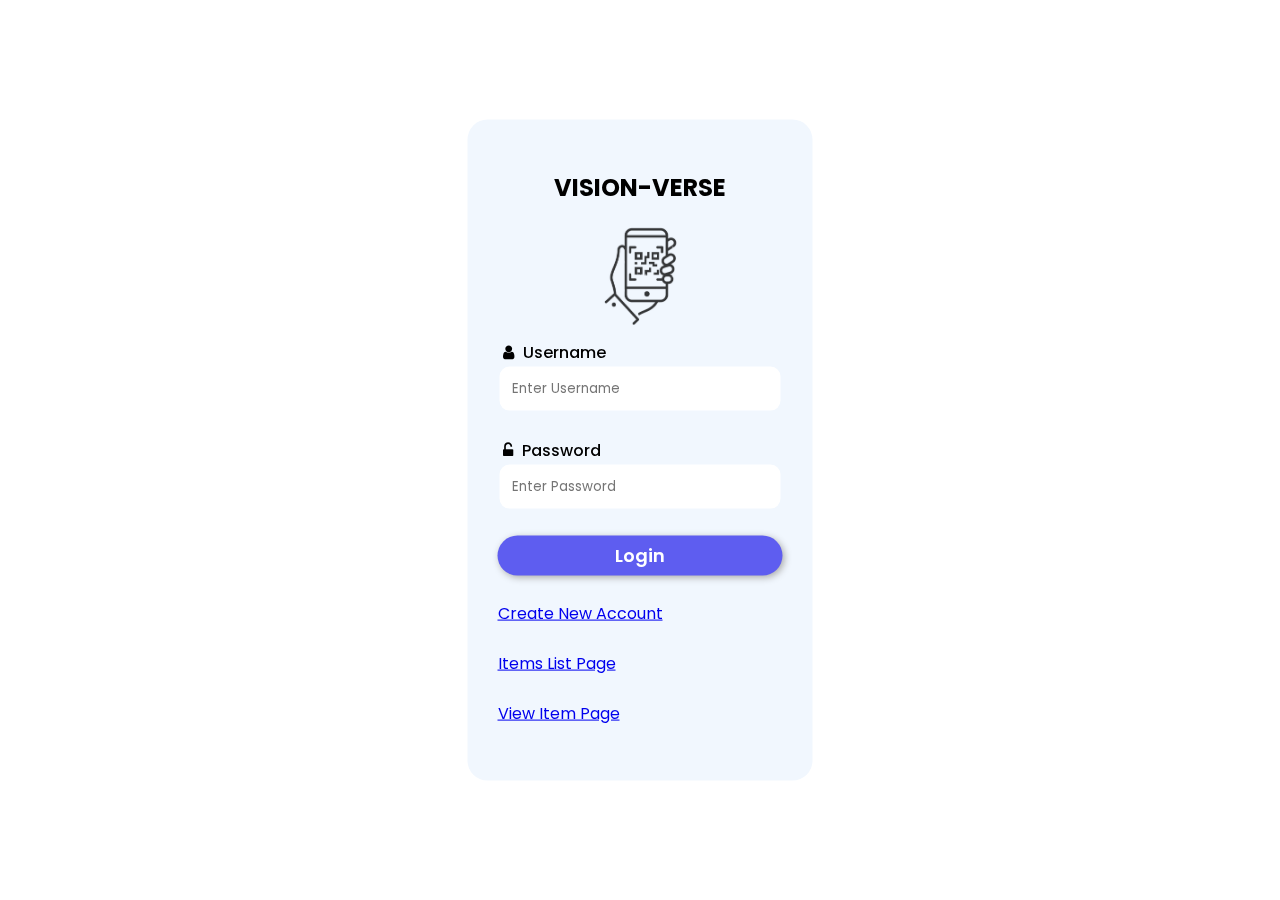
<file: index.html>
<!DOCTYPE html>
<html lang="en">
<head>
    <meta charset="UTF-8">
    <meta name="viewport" content="width=device-width, initial-scale=1.0">
    <title>Document</title>
    <link rel='stylesheet' href='https://fonts.googleapis.com/css2?family=Poppins:ital,wght@0,100;0,200;0,300;0,400;0,500;0,600;0,700;0,800;0,900;1,100;1,200;1,300;1,400;1,500;1,600;1,700;1,800;1,900&amp;display=swap'>
    <link rel="stylesheet" href="./login.css">
    <link rel="stylesheet" href="https://cdnjs.cloudflare.com/ajax/libs/font-awesome/4.7.0/css/font-awesome.min.css">

</head>
<body>
    <form action="">
    <div class="maincontainer">
        <div class="boxdiv">
            <h2 style="text-align: center;">VISION-VERSE</h2>
            <div class="logodiv">
                <img src="aa.jpg" alt="" class="pic">
            </div>
            <div class="logindetailsdiv">
                <i class="fa fa-user iconp" aria-hidden="true"></i>
                <label class="name">Username</label><br>
                <input type="text" placeholder="Enter Username" class="tbox" required><br><br>
                <i class="fa fa-unlock-alt iconp" aria-hidden="true"></i>
                <label class="name">Password</label><br>
                <input type="password" placeholder="Enter Password" class="tbox" required><br><br>
                <button type="submit" class="butt">Login</button><br><br>
                <a href="register.html" style="text-align: center;">Create New Account</a><br><br>
                <a href="inventory.html" style="text-align: center;">Items List Page</a><br><br>
                <a href="viewpage.html" style="text-align: center;">View Item Page</a><br><br>
                <!-- <a href="demo.html" style="text-align: center;">Demo</a><br><br> -->
                <!-- <a href="items copy.html" style="text-align: center;">Items List Page</a><br><br> -->
                
            </div>
        </div>
    </div>
</form>
</body>
</html>
</file>
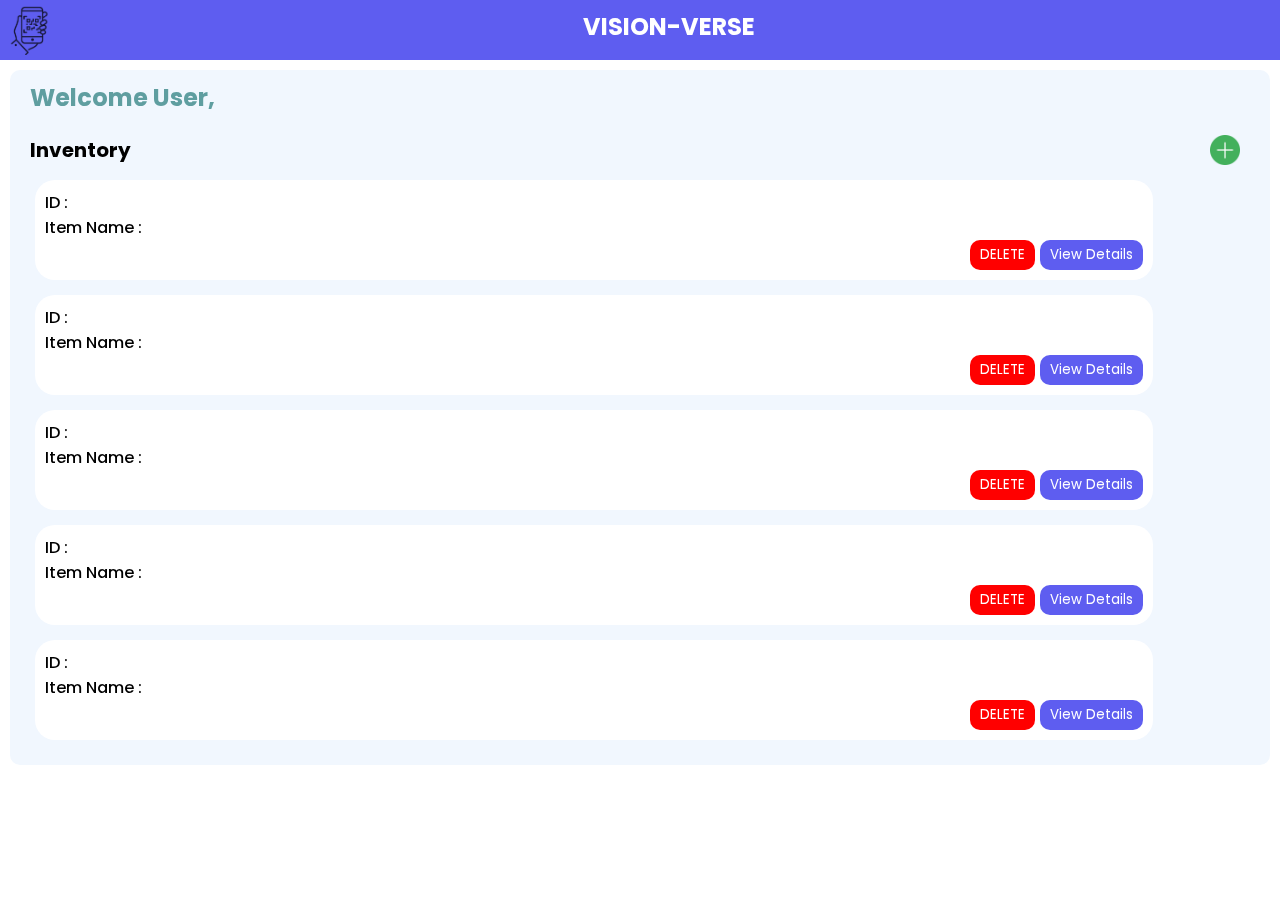
<file: inventory.html>
<!DOCTYPE html>
<html lang="en">

<head>
    <meta charset="UTF-8">
    <meta name="viewport" content="width=device-width, initial-scale=1.0">
    <title>Document</title>
    <link rel='stylesheet'
        href='https://fonts.googleapis.com/css2?family=Poppins:ital,wght@0,100;0,200;0,300;0,400;0,500;0,600;0,700;0,800;0,900;1,100;1,200;1,300;1,400;1,500;1,600;1,700;1,800;1,900&amp;display=swap'>
    <link rel="stylesheet" href="./inventory.css">
    <link rel="stylesheet" href="https://cdnjs.cloudflare.com/ajax/libs/font-awesome/4.7.0/css/font-awesome.min.css">
    <script type='text/javascript' src=''></script>
    <script type='text/javascript' src='https://cdn.jsdelivr.net/npm/popper.js@1.16.0/dist/umd/popper.min.js'></script>
    <script type='text/javascript' src=''></script>
</head>

</head>

<body>
    <form action="">
        <div class="maindiv">
            <div class="nav">
                <div class="logodiv">
                    <img src="aa.jpg" alt="" class="pic">
                    <h2 class="title">VISION-VERSE</h2>
                </div>
            </div>
        </div>

        <div class="box">
            <h2 id="abcd">Welcome User,</h2>
            <span style="font-weight: 700; font-size: 20px;">Inventory</span>
            <img src="add.png" alt="" onclick="addmodal()" id="plus"><br>

            <div class="box1">
                <label>ID : </label><br>
                <label>Item Name : </label><br>
                <div class="options">
                    <button type="button" class="btnn-a" onclick="modalshow()">
                        DELETE</button>
                    <button type="submit" class="btnn" onclick="viewmodal()">View Details</button>
                </div>
            </div>

            <div class="box1">
                <label>ID : </label><br>
                <label>Item Name : </label><br>
                <div class="options">
                    <button type="button" class="btnn-a" onclick="modalshow()">
                        DELETE</button>
                    <button type="submit" class="btnn" onclick="viewmodal()">View Details</button>
                </div>
            </div>

            <div class="box1">
                <label>ID : </label><br>
                <label>Item Name : </label><br>
                <div class="options">
                    <button type="button" class="btnn-a" onclick="modalshow()">
                        DELETE</button>
                    <button type="submit" class="btnn" onclick="viewmodal()">View Details</button>
                </div>
            </div>

            <div class="box1">
                <label>ID : </label><br>
                <label>Item Name : </label><br>
                <div class="options">
                    <button type="button" class="btnn-a" onclick="modalshow()">
                        DELETE</button>
                    <button type="submit" class="btnn" onclick="viewmodal()">View Details</button>
                </div>
            </div>

            <div class="box1">
                <label>ID : </label><br>
                <label>Item Name : </label><br>
                <div class="options">
                    <button type="button" href="#deletemodal" class="btnn-a" data-toggle="modal"
                        data-target="#deletemodal" onclick="modalshow()">DELETE</button>
                    <button type="submit" class="btnn" onclick="viewmodal()">View Details</button>
                </div>
            </div>
        </div>

        <!-- Add Items modal -->

        <div class="add">
            <form action="">
                <!-- <img src="cancel.png" alt="" onclick="closemodal()" id="close"> -->
                <div class="boxdiv" id="addmoal">
                    <img src="cancel.png" alt="" onclick="closemodal()" class="close11">
                    <i class="fa fa-code iconp" aria-hidden="true"></i>
                    <label class="name">Item Name</label><br>
                    <input type="text" placeholder="Enter Item Name" class="tbox" required><br><br>

                    <i class="fa fa-barcode iconp" aria-hidden="true"></i>
                    <label class="name">Item - ID</label>
                    <input type="text" placeholder="System Generated ID" class="tbox one" id="small" required><br><br>

                    <i class="fa fa-info-circle iconp" aria-hidden="true"></i>
                    <label class="name">Item Information</label><br>
                    <textarea rows="2" cols="22" class="tbox" id="smallone"></textarea><br><br>
                    <!-- <input type="text-a" placeholder="Enter BIO" class="tbox" required><br><br> -->

                    <i class="fa fa-upload iconp" aria-hidden="true"></i>
                    <label class="name">Item Image</label><br>
                    <input type="file"><br><br>

                    <i class="fa fa-money iconp" aria-hidden="true"></i>
                    <label class="name">Price</label><br>
                    <input type="text" placeholder="Enter Selling Price in &#8377 " class="tbox" required><br><br>

                    <i class="fa fa-link iconp" aria-hidden="true"></i>
                    <label class="name">External Link</label><br>
                    <input type="url" placeholder="Enter External URL" class="tbox" required><br><br>

                    <i class="fa fa-unlock-alt iconp" aria-hidden="true"></i>
                    <label class="name">Content Password</label>
                    <input type="radio" id="yes" class="tbox" value="Yes" name="contentpass" onchange="show()">
                    <label for="yes">Yes</label>
                    <input type="radio" id="no" class="tbox" value="No" name="contentpass" onchange="hide()">
                    <label for="no">No</label>
                    <br><br>

                    <div class="contenpassdiv" style="display: none;" id="passwordprotected">
                        <!-- <i class="fa fa-unlock-alt iconp" aria-hidden="true"></i> -->
                        <!-- <label class="name">Password</label><br> -->
                        <input type="password" placeholder="Enter Password" class="tbox" required><br><br>

                        <!-- <i class="fa fa-unlock-alt iconp" aria-hidden="true"></i>
                        <label class="name">Confirm-Password</label><br>
                        <input type="password" placeholder="Enter Password" class="tbox" required><br><br> -->
                    </div>

                    <button type="submit" class="butt">Submit</button><br><br>
                </div>
            </form>
        </div>


        <!-- delete modal -->


        <div id="deletemodal">
            <img src="x-icon-png-10.png" alt="" id="cancel">
            <h2>Are You Sure?</h2>
            <p>Do you really want to delete these records? This process cannot be undone</p>
            <div class="btnbox">
                <button id="can" onclick="closedeletemodal()">Cancel</button>
                <button id="sub">Delete</button>
            </div>
            <img src="close1437.jpg" alt="" class="close" onclick="closedeletemodal()">
        </div>


        <!-- view details modal  -->
        <div class="boxbox" id="viewdetailmodal">
            <div class="name1">
                <h2>ITEM NAME</h2>
            </div>
            <div class="imagebox">
                <img src="add.png" alt="" id="item-image">
            </div>
            <div class="content">
                <p><strong>Item ID : </strong>
                    <span class="fa fa-star" id="star"></span>
                    <span class="fa fa-star" id="star"></span>
                    <span class="fa fa-star checked" id="star"></span>
                    <span class="fa fa-star checked" id="star"></span>
                    <span class="fa fa-star checked"id="star"></span>
                </p>
                <p align="justify" id="iteminfo" style="font-size: small;">Lorem ipsum dolor sit amet consectetur adipisicing elit.
                    Consequuntur id iusto quae sint, laboriosam nihil doloribus quisquam dolorum tempora, sapiente
                    suscipit
                    praesentium ad voluptates eum ipsam ex et vel ullam? Lorem ipsum dolor sit amet consectetur
                    adipisicing
                    elit. Mollitia cumque sunt necessitatibus </p><br>
                <p style="font-size: small;"><strong>Last Updated : </strong> <span>21<sup>st</sup>September, 2023 </span></p>
                <p style="font-size: small;"><strong>External Link : </strong> <span id="link">https://www.google.com</span></p><br>
                <span id="pricebox" style="font-size: medium;"> <strong> &#8377 <span id="price"> 19,999 </span></strong> </span>
                <button id="edit" onclick="closeviewmodal()" style="font-size: medium;">Close</button>
            </div>
        </div>


        <script>
            function show() {
                document.getElementById("passwordprotected").style.display = 'block';
            }
            function hide() {
                document.getElementById("passwordprotected").style.display = 'none';
            }

            let popup = document.getElementById("addmoal");
            function addmodal() {
                popup.classList.add("open-popup");
            }

            function closemodal() {
                popup.classList.remove("open-popup");
            }

            let om = document.getElementById("deletemodal");
            function modalshow() {
                om.style.visibility = "visible";
                om.style.top = "50%";
                om.style.transform = "translate(-50%,-50%) scale(1)"
                // closedeletemodal();                
            }
            function closedeletemodal() {
                om.style.visibility = "hidden";
                om.style.top = "0";
                om.style.transform = "translate(-50%,-50%) scale(0)"
                // modalshow();
            }

            let view=document.getElementById("viewdetailmodal");
            function viewmodal(){
                view.style.visibility = "visible";
                view.style.top = "50%";
                view.style.transform = "translate(-50%,-50%) scale(1)"
            }

            function closeviewmodal(){
                view.style.visibility = "hidden";
                view.style.top = "0";
                view.style.transform = "translate(-50%,-50%) scale(0)"
            }


        </script>
</body>

</html>
</file>
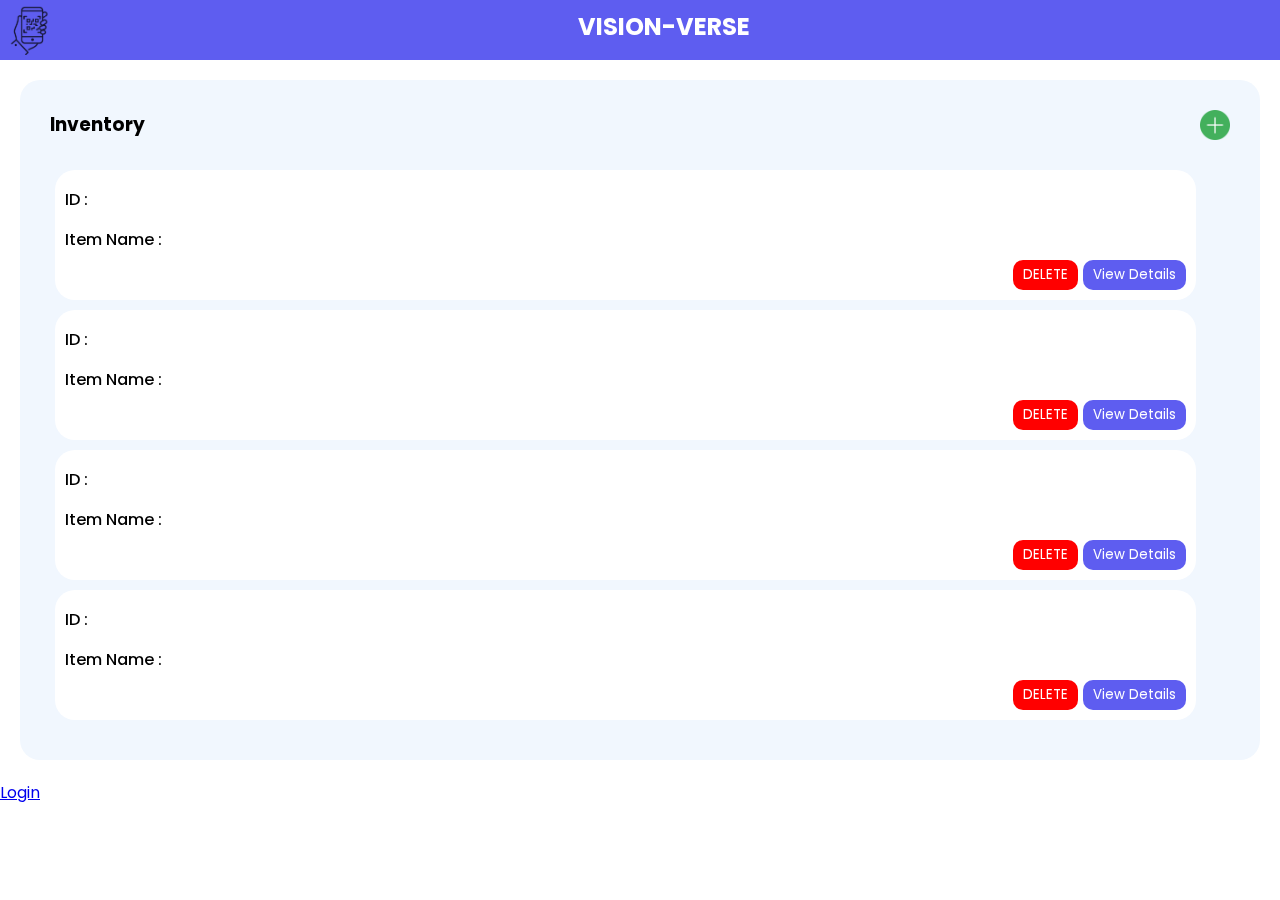
<file: items.html>
<!DOCTYPE html>
<html lang="en">

<head>
    <meta charset="UTF-8">
    <meta name="viewport" content="width=device-width, initial-scale=1.0">
    <title>Document</title>
    <link rel='stylesheet'
        href='https://fonts.googleapis.com/css2?family=Poppins:ital,wght@0,100;0,200;0,300;0,400;0,500;0,600;0,700;0,800;0,900;1,100;1,200;1,300;1,400;1,500;1,600;1,700;1,800;1,900&amp;display=swap'>
    <link rel="stylesheet" href="./items.css">
    <link rel="stylesheet" href="https://cdnjs.cloudflare.com/ajax/libs/font-awesome/4.7.0/css/font-awesome.min.css">
    <script type='text/javascript' src=''></script>
    <script type='text/javascript' src='https://cdn.jsdelivr.net/npm/popper.js@1.16.0/dist/umd/popper.min.js'></script>
    <script type='text/javascript' src=''></script>
</head>

</head>

<body>
    <form action="">
        <div class="maincontainer">
            <div class="nav">
                <div class="logodiv">
                    <img src="aa.jpg" alt="" class="pic">
                    <h2 class="title">VISION-VERSE</h2>
                </div>
            </div>

            <div class="boxdiv">
                <div class="inven">
                    <h3>Inventory</h3>
                    <img src="add.png" class="add" alt="Add Image">
                </div>
                <div class="box1">
                    <label>ID : </label><br>
                    <label>Item Name : </label><br>
                    <div class="options">
                        <button type="button" href="#exampleModal" class="btnn-a" data-toggle="modal"
                            data-target="#exampleModal" onclick="modalshow()">
                            DELETE</button>
                        <button type="submit" class="btnn">View Details</button>
                    </div>
                </div>

                <div class="box1">
                    <label>ID : </label><br>
                    <label>Item Name : </label><br>
                    <div class="options">
                        <button type="button" href="#exampleModal" class="btnn-a" data-toggle="modal"
                            data-target="#exampleModal" onclick="modalshow()">
                            DELETE</button>
                        <button type="submit" class="btnn">View Details</button>
                    </div>
                </div>

                <div class="box1">
                    <label>ID : </label><br>
                    <label>Item Name : </label><br>
                    <div class="options">
                        <button type="button" href="#exampleModal" class="btnn-a" data-toggle="modal"
                            data-target="#exampleModal" onclick="modalshow()">
                            DELETE</button>
                        <button type="submit" class="btnn">View Details</button>
                    </div>
                </div>

                <div class="box1">
                    <label>ID : </label><br>
                    <label>Item Name : </label><br>
                    <div class="options">
                        <button type="button" href="#exampleModal" class="btnn-a" data-toggle="modal"
                            data-target="#exampleModal" onclick="modalshow()">
                            DELETE</button>
                        <button type="submit" class="btnn">View Details</button>
                    </div>
                </div>
            </div>
        </div>
        </div>

        <div id="exampleModal">
            <img src="x-icon-png-10.png" alt="" id="cancel">
            <h2>Are You Sure?</h2>
            <p>Do you really want to delete these records? This process cannot be undone</p>
            <div class="btnbox">
                <button id="can">Cancel</button>
                <button id="sub">Delete</button>
            </div>
            <img src="close1437.jpg" alt="" class="close" onclick="modalclose()">
        </div>
        <a href="login.html">Login</a>
    </form>

    <script>
        let modalbox = document.getElementById("exampleModal");
        function modalshow() {
            modalbox.style.display = "block";
        }

        function modalclose() {
            modalbox.style.display = "none";
        }
    </script>


</body>

</html>
</file>
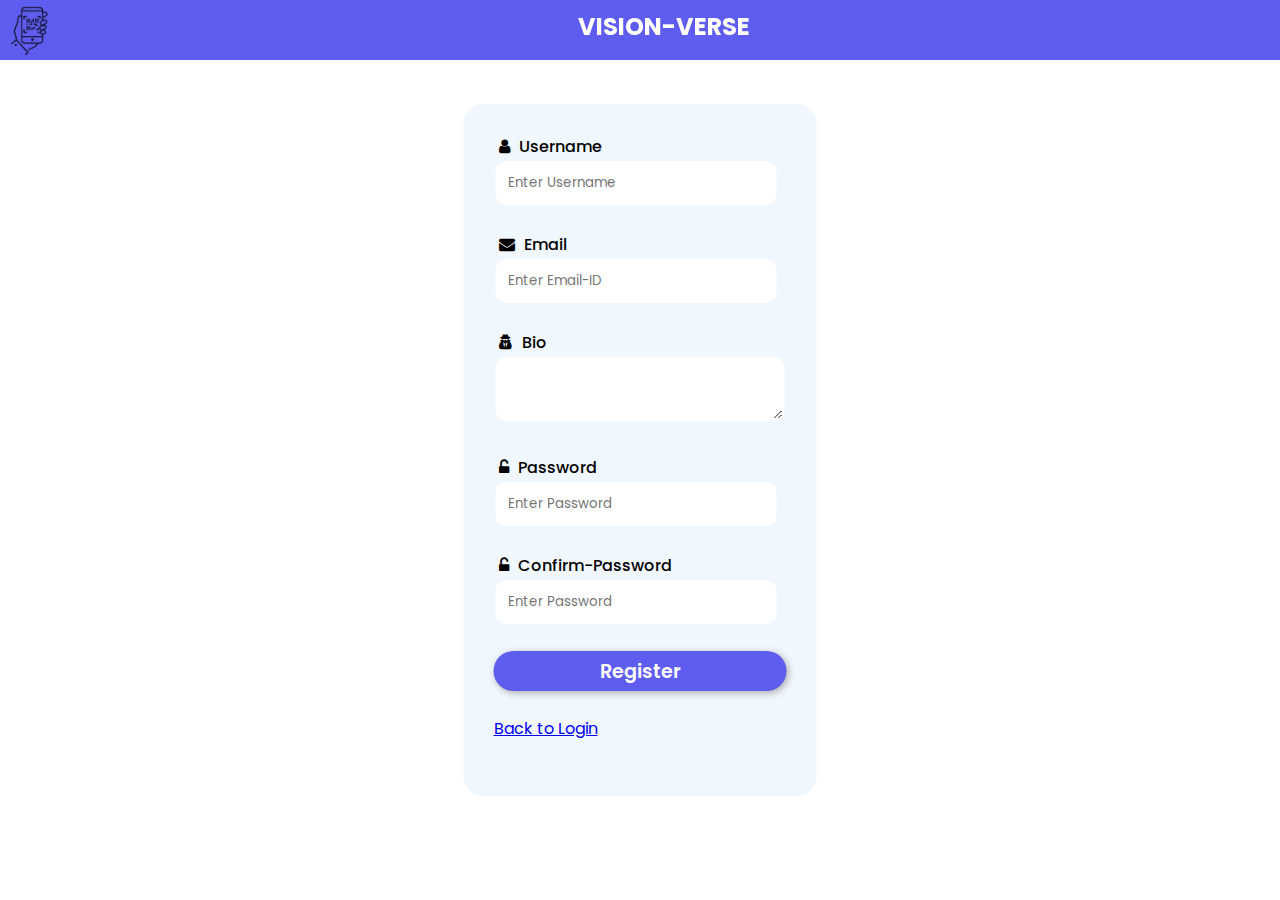
<file: register.html>
<!DOCTYPE html>
<html lang="en">

<head>
    <meta charset="UTF-8">
    <meta name="viewport" content="width=device-width, initial-scale=1.0">
    <title>Document</title>
    <link rel='stylesheet'
        href='https://fonts.googleapis.com/css2?family=Poppins:ital,wght@0,100;0,200;0,300;0,400;0,500;0,600;0,700;0,800;0,900;1,100;1,200;1,300;1,400;1,500;1,600;1,700;1,800;1,900&amp;display=swap'>
    <link rel="stylesheet" href="./register.css">
    <link rel="stylesheet" href="https://cdnjs.cloudflare.com/ajax/libs/font-awesome/4.7.0/css/font-awesome.min.css">

</head>

<body>
    <form action="">
        <div class="maincontainer">
            <div class="nav">
                <div class="logodiv">
                    <img src="aa.jpg" alt="" class="pic">
                    <h2 class="title">VISION-VERSE</h2>
                </div>
            </div>

                <div class="boxdiv">
                    <i class="fa fa-user iconp" aria-hidden="true"></i>
                    <label class="name">Username</label><br>
                    <input type="text" placeholder="Enter Username" class="tbox" required><br><br>

                    <i class="fa fa-envelope iconp" aria-hidden="true"></i>
                    <label class="name">Email</label><br>
                    <input type="email" placeholder="Enter Email-ID" class="tbox" required><br><br>

                    <i class="fa fa-user-secret iconp" aria-hidden="true"></i>
                    <label class="name">Bio</label><br>
                    <textarea rows="2" cols="22" class="tbox"></textarea><br><br>
                    <!-- <input type="text-a" placeholder="Enter BIO" class="tbox" required><br><br> -->

                    <i class="fa fa-unlock-alt iconp" aria-hidden="true"></i>
                    <label class="name">Password</label><br>
                    <input type="password" placeholder="Enter Password" class="tbox" required><br><br>

                    <i class="fa fa-unlock-alt iconp" aria-hidden="true"></i>
                    <label class="name">Confirm-Password</label><br>
                    <input type="password" placeholder="Enter Password" class="tbox" required><br><br>
                    <button type="submit" class="butt">Register</button><br><br>
                    <a href="index.html" style="text-align: center;">Back to Login</a><br><br>
                </div>
            </div>
        </div>
    </form>
</body>

</html>






<!--  
<body>
    <div class="main">
        <div class="nav">
            <img src="aa.jpg" class="pic">
            <h3>VISION VERSE</h3>
        </div>
        <div class="field">
            <i class="fa fa-user iconp" aria-hidden="true"></i>
            <label class="name">Username</label><br>
            <input type="text" placeholder="Enter Username" class="tbox" required><br><br>

            <i class="fa fa-envelope iconp" aria-hidden="true"></i>
            <label class="name">Email</label><br>
            <input type="text" placeholder="Enter Email-ID" class="tbox" required><br><br>

            <i class="fa fa-envelope iconp" aria-hidden="true"></i>
            <label class="name">Bio</label><br>
            <input type="text" placeholder="Enter Email-ID" class="tbox" required><br><br>

            <i class="fa fa-unlock-alt iconp" aria-hidden="true"></i>
            <label class="name">Password</label><br>
            <input type="password" placeholder="Enter Password" class="tbox" required><br><br>

            <i class="fa fa-unlock-alt iconp" aria-hidden="true"></i>
            <label class="name">Confirm-Password</label><br>
            <input type="password" placeholder="Enter Password" class="tbox" required><br><br>

        </div>
    </div>
</body>
</html>
 -->
</file>
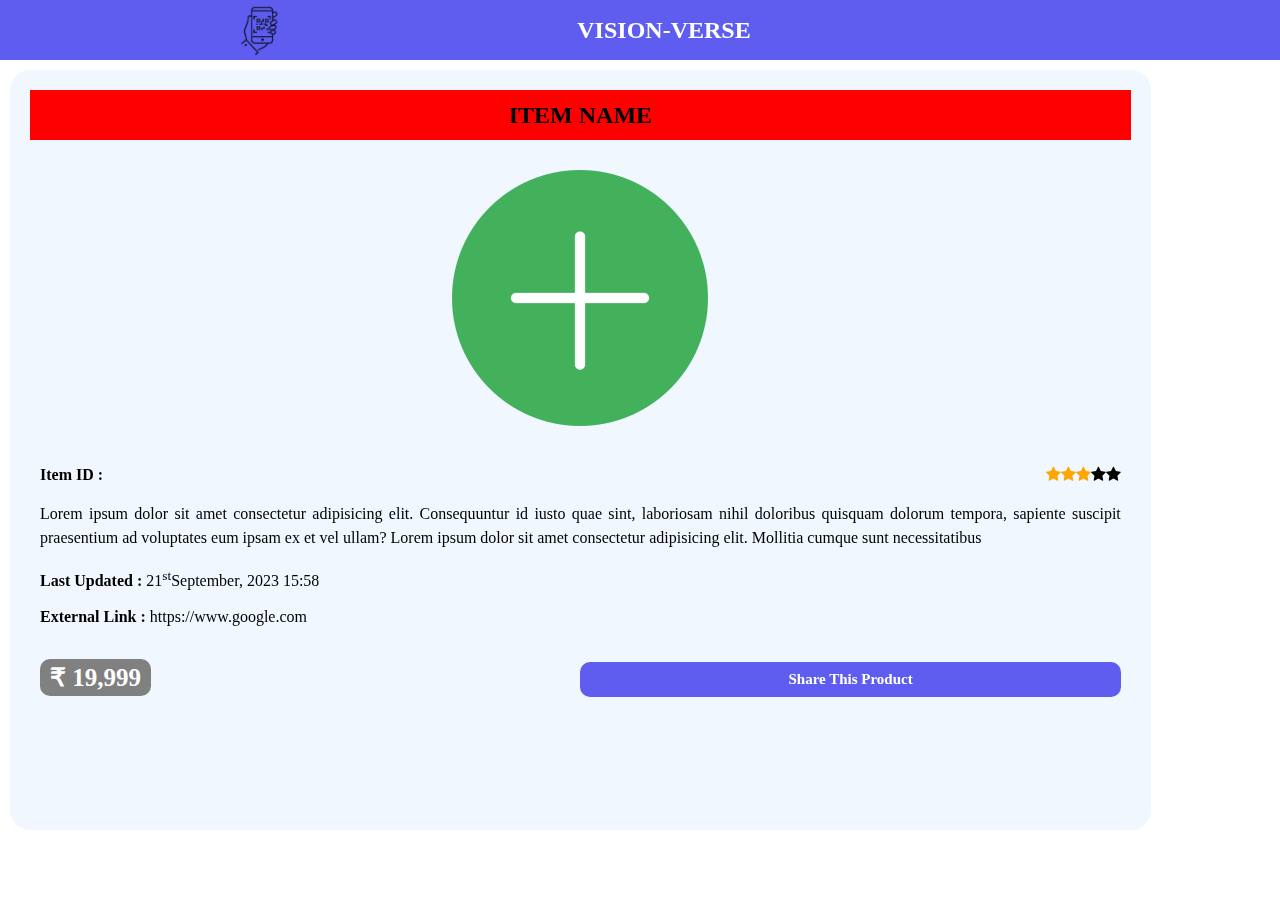
<file: viewpage.html>
<!DOCTYPE html>
<html lang="en">

<head>
    <meta charset="UTF-8">
    <meta name="viewport" content="width=device-width, initial-scale=1.0">
    <title>View Page</title>
    <link rel="stylesheet" href="viewpage.css">
    <link rel="stylesheet" href="https://cdnjs.cloudflare.com/ajax/libs/font-awesome/4.7.0/css/font-awesome.min.css">
</head>

<body>
    <div class="nav">
        <img src="aa.jpg" alt="" class="pic">
        <h2 class="title">VISION-VERSE</h2>
    </div>

    <div class="box">
        <div class="name">
            <h2>ITEM NAME</h2>
        </div>
        <div class="imagebox">
            <img src="add.png" alt="" id="item-image">
        </div>
        <div class="content">
            <p><strong>Item ID : </strong>
                <span class="fa fa-star"></span>
                <span class="fa fa-star"></span>
                <span class="fa fa-star checked"></span>
                <span class="fa fa-star checked"></span>
                <span class="fa fa-star checked"></span>
            </p><br>
            <p align="justify" style="line-height: 150%;">Lorem ipsum dolor sit amet consectetur adipisicing elit.
                Consequuntur id iusto quae sint, laboriosam nihil doloribus quisquam dolorum tempora, sapiente suscipit
                praesentium ad voluptates eum ipsam ex et vel ullam? Lorem ipsum dolor sit amet consectetur adipisicing
                elit. Mollitia cumque sunt necessitatibus </p><br>
            <p><strong>Last Updated : </strong> <span>21<sup>st</sup>September, 2023 15:58</span></p><br>
            <p><strong>External Link : </strong> <span id="link">https://www.google.com</span></p><br><br>
            <span id="pricebox"> <strong> &#8377 <span id="price"> 19,999 </span></strong> </span>
            <button id="share">Share This Product</button>
        </div>
    </div>
</body>

</html>
</file>
<file: login.css>
*{
    font-family: "Poppins";
}

.logodiv{
    margin-bottom: 15px;
}
.pic{
    height: 100px;
    mix-blend-mode: multiply;
    display: block;
    margin-left: auto;
    margin-right: auto;
    width: auto;
}
.maindiv{
    background: #dde5f4;
    position: relative;
    height: 100%;
    width: 100%;
    margin: 0;
}

.boxdiv{
    background: #f1f7fe;
    border-radius: 20px;
    position: absolute;
    top: 50%;
    left:50%;
    transform: translate(-50%,-50%);
    padding: 30px;
}

.tbox{
    margin: 2px;
    padding: 10px;
    outline: none;
    border: 2px solid white;
    border-radius: 10px ;
}

.name{
    font-weight: 500;
    padding-bottom: 30px;
}

.iconp{
    padding-left: 5px;
    padding-right: 5px;
}

.butt{
    width: 100%;
    height: 40px;
    cursor: pointer;
    border: none;
    border-radius: 20px;
    background: #5E5DF0;
    color: #FFFFFF;
    font-weight: 600;
    font-size: large;
    box-shadow: 2px 2px 7px #aaa
}
</file>
<file: inventory.css>
* {
    font-family: "Poppins";
    /* font-family: -apple-system, system-ui, BlinkMacSystemFont, "Segoe UI", Roboto, Ubuntu; */
    margin: 0;
}

.title {
    padding-top: 4px;
}

.pic {
    width: 30px;
    height: 30px;
    position: relative;
    float: right;
    margin: 0 10px 0 0;
    height: 50px;
    mix-blend-mode: multiply;
    width: auto;
    float: left;
    color: white;
}

.nav {
    /* position: relative; */
    display: block;
    background: #5E5DF0;
    color: #FFFFFF;
    align-items: center;
    text-align: center;
    margin: 0;
    padding: 5px;
    height: 50px;
}

.box {
    margin: 10px;
    background-color: #f1f7fe;
    border-radius: 10px;
    padding: 10px 20px;
    min-height: 100px;
    width: auto;
}

.box h2{
    margin-bottom: 20px;
    color: cadetblue;
}

#plus {
    width: 30px;
    height: 30px;
    position: relative;
    float: right;
    margin: 0 10px 0 0;
}


.boxdiv {
    background: #f1f7fe;
    border-radius: 20px;
    padding: 30px;
    overflow: hidden;
    position: fixed;
    width: 75vw;
    top: 150px;
    /* left: 50%; */
    right: -75%;
    visibility: hidden;
    transform: translate(-50%,-50%) scale(0);
    transition: transform 0.2s right 0.2s;
    transition:  0.5s;
}

.open-popup{
    /* transition: transform 0.2s bottom 0.2s; */
    visibility: visible;
    top: 50%;
    left: 50%;
    transform: translate(-50%,-50%) scale(1);
}
.tbox {
    margin: 2px;
    padding: 10px;
    outline: none;
    border: 2px solid white;
    border-radius: 10px;
    /* border-bottom: 1px solid #5E5DF0; */
}

#close{
    height: 17px;
    width: 17px;
    top: -8px;
    opacity: 0.8;
    right: -10px;
}
#small{
    width: 50%;
}

#smallone{
    width: 85%;
}
.name {
    font-weight: 500;
    padding-bottom: 30px;
}

.iconp {
    padding-left: 5px;
    padding-right: 5px;
}

.butt {
    width: 100%;
    height: 40px;
    cursor: pointer;
    border: none;
    border-radius: 20px;
    background: #5E5DF0;
    color: #FFFFFF;
    font-weight: 600;
    font-size: larger;
    box-shadow: 2px 2px 7px #aaa
}

.box1{
    /* border: 1px solid red; */
    border-radius: 20px;
    background-color: #FFFFFF;
    margin: 15px 5px;
    padding: 10px;
    line-height: 25px;
    font-weight: 450;
    width: 90%;
}
.options{
    display: flex;
    justify-content: flex-end;
}
.btnn{
    cursor: pointer;
    border: none;
    border-radius: 10px;
    background: #5E5DF0;
    color: #FFFFFF;
    padding: 5px 10px;
    margin-left: 5px;
}

.btnn-a{
    cursor: pointer;
    border: none;
    border-radius: 10px;
    background-color: red;
    padding: 5px 10px;
    color: #FFFFFF;
}

#can, #sub{
    height: 30px;
    width: 50%;
    cursor: pointer;
    outline: none;
    font-weight: 700;
    border: none;
}

#can{
    background-color: #939090;
    color: white;
    border-radius: 5px;
    border: 1px solid grey;
}

#sub{
    background-color: rgb(230, 47, 47);
    color: white;
    border-radius: 5px;
    border: 1px solid grey;
}

.btnbox{
    /* width: 60%; */
    margin: 10px 90px;
    display: flex;
    align-items: center;
    justify-content: space-between;
    gap: 5px;
}
.close{
    width: 20px;
    height: 20px;
    border-radius: 50%;
    position: absolute;
    top: 10px;
    right: 10px;
    cursor: pointer;
}

#cancel{
    max-width: 80%;
    width: 80px;
    height: 80px;
}

#deletemodal{
    background-color: rgb(210, 221, 222);
    padding: 20px;
    width: 80%;
    position: fixed;
    overflow: hidden;
    top: 0;
    left: 50%;
    transform: translate(-50%,-50%) scale(0);
    text-align: center;
    border-radius: 10px;
    visibility: hidden;
    transition: transform 0.4s top 0.4s;
    transition: 1s;
}

.op-deletemodal{
    visibility: visible;
    transform: translate(-50%,-50%) scale(1);
}

.close11{
    height: 17px;
    float: right;
    width: 17px;
    top: -8px;
    opacity: 0.8;
    right: -10px;
}

.boxbox{
    background: #f1f7fe;
    /* height: 80vh; */
    height: auto;
    /* width: 86vw; */
    /* margin: 10px; */
    border-radius: 20px;
    
    padding: 10px 10px;

    background-color: rgb(210, 221, 222);
    width: 75%;
    position: fixed;
    overflow: hidden;
    top: 0;
    left: 50%;
    transform: translate(-50%,-50%) scale(1);
    /* text-align: center; */
    border-radius: 10px;
    visibility: hidden;
    transition: transform 0.4s top 0.4s;
    transition: 1s;
    /* block-size: fit-content; */
}


.name1{
    display: flex;
    align-items: center;
    justify-content: center;
    /* background-color: red; */
    height: 30px;
    /* margin-bottom: 10px; */
    font-size: 15px;
}

.imagebox{
    /* background-color: white; */
    margin-top: 10px;
    display: flex;
    align-items: center;
    justify-content: center;
}

#item-image{
    padding: 20px 0;
    height: 100px;
    width: 100px;
}

.content{
    /* margin-top: 10px; */
    /* background-color: white; */
    padding: 10px;
}

#star{
    float: right;
}
.checked{
    color: orange
}

#pricebox{
    background-color: grey;
    border-radius: 10px;
    height: 25px;
    width: auto;
    padding: 5px 10px;
    color: white;
    font-size: 25px;
    position: relative;
    top: 1px;

}

#edit{
    float: right;
    height: auto;
    background-color: orange;
    color: white;
    width: 50%;
    /* height: 35px; */
    outline: none;
    border: none;
    cursor: pointer;
    padding: 5px 10px;
    /* font-size: 15px; */
    border-radius: 10px;
    /* font-weight: 900; */
    position: relative;
    top: -5px;
}
</file>
<file: items.css>
*{
    font-family: "Poppins";
    /* font-family: -apple-system, system-ui, BlinkMacSystemFont, "Segoe UI", Roboto, Ubuntu; */
    margin: 0;
}

.title{
    padding-top: 4px;
}
.pic{
    height: 50px;
    mix-blend-mode: multiply;
    width: auto;
    float: left;
    color: white;
}
.maindiv{
    background: #dde5f4;
    position: relative;
    height: 100%;
    width: 100%;
    margin: 0;
}
.nav{
    /* position: relative; */
    display: block;
    background: #5E5DF0;
    color: #FFFFFF;
    align-items: center;
    text-align: center;
    margin: 0;
    padding: 5px;
    height: 50px;
}
.inven{
    display: flex;
    justify-content: space-between;
    margin-bottom: 5px;
}

.add{
    height: 30px;
    margin-bottom: 20px;
}

.boxdiv{
    /* border: 1px solid red; */
    background: #f1f7fe;
    border-radius: 20px;
    padding: 30px;
    display: block;
    margin: 20px;
}

.box1{
    /* border: 1px solid red; */
    border-radius: 20px;
    background-color: #FFFFFF;
    margin: 10px 5px;
    padding: 10px;
    line-height: 40px;
    font-weight: 450;
    width: 95%;
}
.options{
    display: flex;
    justify-content: flex-end;
}
.btnn{
    cursor: pointer;
    border: none;
    border-radius: 10px;
    background: #5E5DF0;
    color: #FFFFFF;
    padding: 5px 10px;
    margin-left: 5px;
}

.btnn-a{
    cursor: pointer;
    border: none;
    border-radius: 10px;
    background-color: red;
    padding: 5px 10px;
    color: #FFFFFF;
}

.tbox{
    margin: 2px;
    padding: 10px;
    outline: none;
    border: 2px solid white;
    border-radius: 10px ;
    /* border-bottom: 1px solid #5E5DF0; */
}

.name{
    font-weight: 500;
    padding-bottom: 30px;
}

.iconp{
    padding-left: 5px;
    padding-right: 5px;
}

.butt{
    width: 100%;
    height: 40px;
    cursor: pointer;
    border: none;
    border-radius: 20px;
    background: #5E5DF0;
    color: #FFFFFF;
    font-weight: 600;
    font-size: larger;
    box-shadow: 2px 2px 7px #aaa
}

#exampleModal{
    position: fixed;
    top: 50%;
    left: 50%;
    transform:translate(-50%,-50%);
    width: 90%; 
    background: rgb(156, 192, 240);
    border-radius: 5px;
    overflow: hidden;
    text-align: center;
    font-size: small;
    padding: 20px 5px 5px 5px;
    display: none;
}

#cancel{
    max-width: 80%;
    width: 100px;
    height: 100px;
    /* mix-blend-mode: multiply; */
}

.btnbox{
    /* width: 60%; */
    margin: 10px 90px;
    display: flex;
    align-items: center;
    justify-content: space-between;
    gap: 5px;
}

#can, #sub{
    height: 30px;
    width: 100%;
    cursor: pointer;
    outline: none;
    font-weight: 700;
}

#can{
    background-color: #939090;
    color: white;
    border-radius: 5px;
    border: 1px solid grey;
}

#sub{
    background-color: rgb(230, 47, 47);
    color: white;
    border-radius: 5px;
    border: 1px solid grey;
}

.close{
    width: 20px;
    height: 20px;
    border-radius: 50%;
    position: absolute;
    top: 10px;
    right: 10px;
    cursor: pointer;
}
</file>
<file: register.css>
*{
    font-family: "Poppins";
    margin: 0;
}

.title{
    padding-top: 4px;
}

.pic{
    height: 50px;
    mix-blend-mode: multiply;
    /* display: block; */
    /* margin-left: auto;
    margin-right: auto; */
    width: auto;
    float: left;
    color: white;
}
.maindiv{
    background: #dde5f4;
    position: relative;
    height: 100%;
    width: 100%;
    margin: 0;
}
.nav{
    /* position: relative; */
    display: block;
    background: #5E5DF0;
    color: #FFFFFF;
    align-items: center;
    text-align: center;
    margin: 0;
    padding: 5px;
    height: 50px;
}
.boxdiv{
    /* border: 1px solid red; */
    background: #f1f7fe;
    border-radius: 20px;
    position: absolute;
    top: 50%;
    left:50%;
    transform: translate(-50%,-50%);
    padding: 30px;
    display: block;
}

.tbox{
    margin: 2px;
    padding: 10px;
    outline: none;
    border: 2px solid white;
    border-radius: 10px ;
    /* border-bottom: 1px solid #5E5DF0; */
}

.name{
    font-weight: 500;
    padding-bottom: 30px;
}

.iconp{
    padding-left: 5px;
    padding-right: 5px;
}

.butt{
    width: 100%;
    height: 40px;
    cursor: pointer;
    border: none;
    border-radius: 20px;
    background: #5E5DF0;
    color: #FFFFFF;
    font-weight: 600;
    font-size: larger;
    box-shadow: 2px 2px 7px #aaa
}
</file>
<file: viewpage.css>
*{
    font-family: "Poppins";
    /* font-family: -apple-system, system-ui, BlinkMacSystemFont, "Segoe UI", Roboto, Ubuntu; */
    margin: 0; padding: 0;
}

html, body{
    width: 100%;
    height: 100%;
}

.nav{
    display: flex;
    background-color: #5E5DF0;
    height: 60px;
    justify-content: center;
    align-items: center;
    color: white;
}

.pic{
    height: 50px;
    color: white;
    mix-blend-mode: multiply;
    position: relative;
    right: 23%;
}

.nav .title{
    text-align: center;

}

.box{
    background: #f1f7fe;
    /* height: 80vh; */
    min-height: 80vh;
    width: 86vw;
    margin: 10px;
    border-radius: 20px;
    
    padding: 20px;
}

.name{
    display: flex;
    align-items: center;
    justify-content: center;
    background-color: red;
    height: 50px;
    margin-bottom: 10px;
}

.imagebox{
    /* background-color: white; */
    margin-top: 10px;
    display: flex;
    align-items: center;
    justify-content: center;
}

#item-image{
    padding: 20px 0;
}

.content{
    margin-top: 10px;
    /* background-color: white; */
    padding: 10px;
}

.fa{
    float: right;
}
.checked{
    color: orange
}

#pricebox{
    background-color: grey;
    border-radius: 10px;
    height: 25px;
    width: auto;
    padding: 5px 10px;
    color: white;
    font-size: 25px;
    position: relative;
    top: 1px;

}

#share{
    float: right;
    height: auto;
    background-color: #5E5DF0;
    color: white;
    width: 50%;
    height: 35px;
    outline: none;
    border: none;
    cursor: pointer;
    padding: 5px 10px;
    font-size: 15px;
    border-radius: 10px;
    font-weight: 900;
}
</file>
